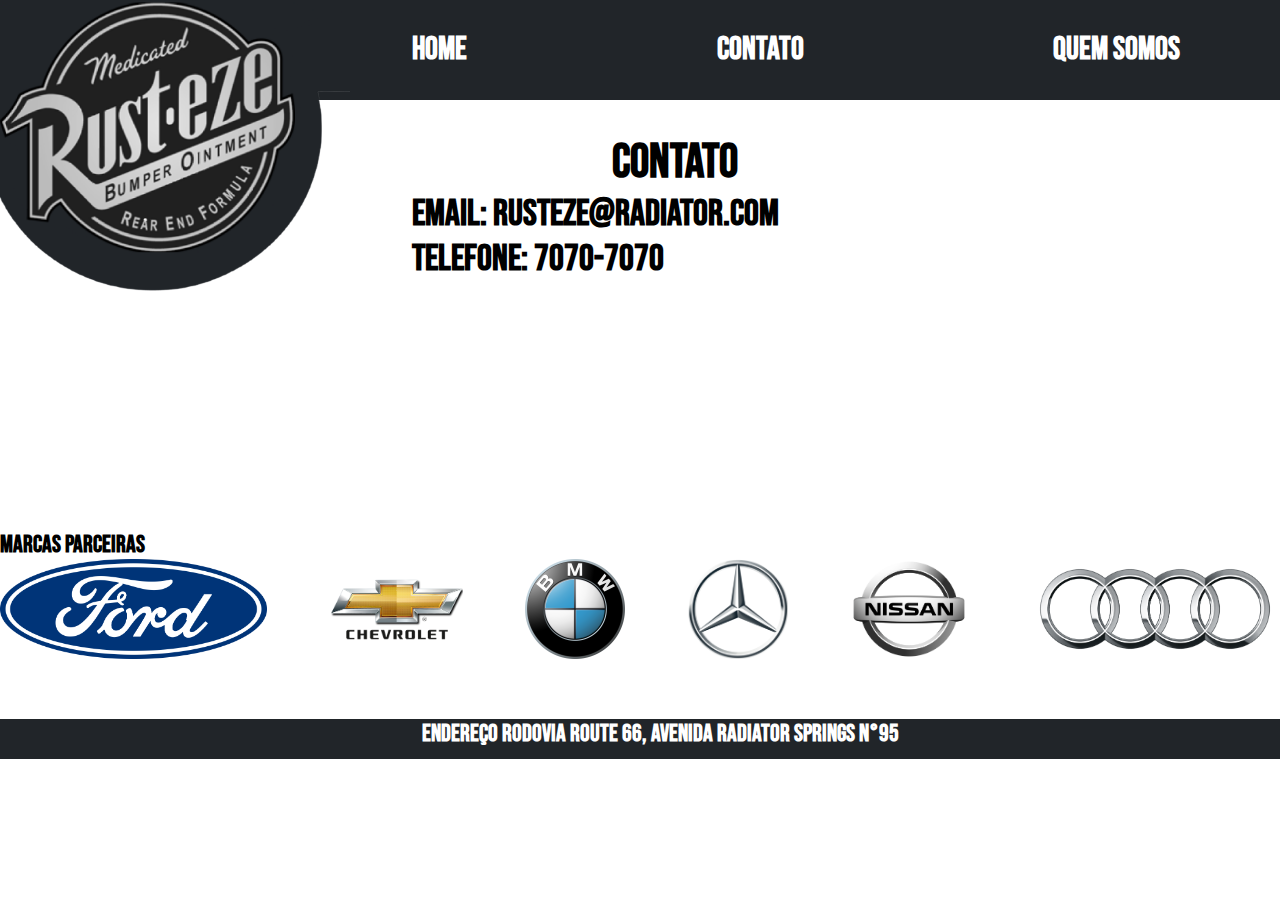
<file: contato.html>
<DOCTYPE html>
    <html lang="pt-br">
        <head>
            <title>Rust-eze - A loja mais renomada da Route 66!</title>
            <meta charset="UTF-8">
            <meta name="viewport" content="width=device-width, initial-scale=1.0">
            <link rel="preconnect" href="https://fonts.googleapis.com">
            <link rel="preconnect" href="https://fonts.gstatic.com" crossorigin>
            <link href="https://fonts.googleapis.com/css2?family=Bebas+Neue&display=swap" rel="stylesheet">
            <link href="css/estilo.css" rel="stylesheet">
            
        </head>
        <body>
            <header>
                
                <h1 class="logo">
                    <a href="index.html" title="Rust-eze - A loja mais renomada da Route 66!">
                        <img src="imagens/logos/logorusteze.png" alt="Rust-eze - A loja mais renomada da Route 66!">
                    </a>
                    <span class="logo-alt">
                        Rust-eze - A loja mais renomada da Route 66!
                    </span>
                
                <nav class="navegacao">
                    <ul>
                        <li><a title="Página Inicial" href="index.html">Home</a></li>
                        <li><a title="Página para contato" href="contato.html">contato</a></li>
                        <li><a title="Conheça-nos"href="quemsomos.html">Quem Somos</a></li>
                    </ul>
                    <h2>Contato</h2>
                    <h3>Email: rusteze@radiator.com</h3>
                    <h3>Telefone: 7070-7070</h3>
                </nav>
                </h1>
                
               
                
        
            </header>
            <main>
                
                <footer>
                <section>
                    
                    <h2>Marcas Parceiras</h2>
                    <section class="logos-rodape">
                   
                        <div class="marcas">
                            <img src="imagens/logos/ford logo.png" alt="Logo Ford">
                        </div>
                        <div class="marcas">
                          
                            <img src="imagens/logos/chevrolet logo.png" alt="Logo Chevrolet">
                        </div>
                        <div class="marcas">
                           
                            <img src="imagens/logos/bmw logo.png" alt="Logo BMW">
                        </div>
                        <div class="marcas">
                          
                            <img src="imagens/logos/mercedes logo.png" alt="Logo Mercedes">
                        </div>
                        <div class="marcas">
                          
                            <img src="imagens/logos/nissan logo.png" alt="Logo Nissan">
                        </div>
                        <div class="marcas">
                            
                            <img src="imagens/logos/audi-logo.png" alt="Logo Audi">
                        </div>
                    </section>
    
                </section>
              
                    
                    
            </section>
            <section class="borda">
            
                    <h2>Endereço Rodovia Route 66, Avenida Radiator Springs N°95</h2>
            </section>
            </footer>
            </main>
    
    
    
        </body>
    </html>
    </DOCTYPE>
</file>
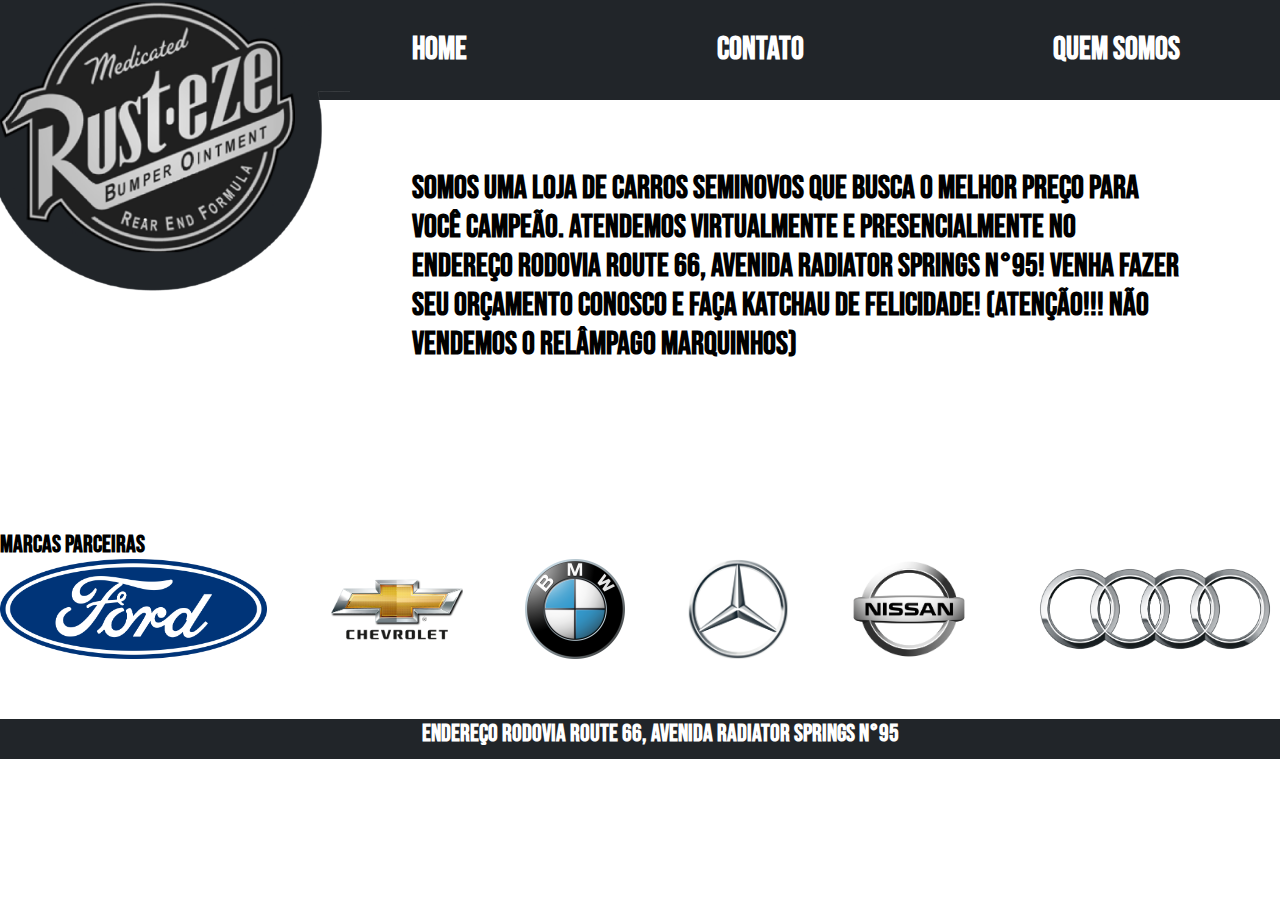
<file: quemsomos.html>
<DOCTYPE html>
    <html lang="pt-br">
        <head>
            <title>Rust-eze - A loja mais renomada da Route 66!</title>
            <meta charset="UTF-8">
            <meta name="viewport" content="width=device-width, initial-scale=1.0">
            <link rel="preconnect" href="https://fonts.googleapis.com">
            <link rel="preconnect" href="https://fonts.gstatic.com" crossorigin>
            <link href="https://fonts.googleapis.com/css2?family=Bebas+Neue&display=swap" rel="stylesheet">
            <link href="css/estilo.css" rel="stylesheet">
            
        </head>
        <body>
            <header>
                
                <h1 class="logo">
                    <a href="index.html" title="Rust-eze - A loja mais renomada da Route 66!">
                        <img src="imagens/logos/logorusteze.png" alt="Rust-eze - A loja mais renomada da Route 66!">
                    </a>
                    <span class="logo-alt">
                        Rust-eze - A loja mais renomada da Route 66!
                    </span>
                
                <nav class="navegacao">
                    <ul>
                        <li><a title="Página Inicial" href="index.html">Home</a></li>
                        <li><a title="Página para contato" href="contato.html">contato</a></li>
                        <li><a title="Conheça-nos"href="quemsomos.html">Quem Somos</a></li>
                    </ul>
                    <selection class="paragrafo">
                    <p>
                        Somos uma loja de carros seminovos que busca o melhor preço para você campeão. Atendemos virtualmente e presencialmente no endereço Rodovia Route 66, Avenida Radiator Springs N°95! Venha fazer seu orçamento conosco e faça KATCHAU de felicidade!
                        (ATENÇÃO!!! NÃO VENDEMOS O RELÂMPAGO MARQUINHOS)



                    </p>
                </selection>
                </nav>
                </h1>
                
               
                
        
            </header>
            <main>
                
                <footer>
                <section>
                    
                    <h2>Marcas Parceiras</h2>
                    <section class="logos-rodape">
                   
                        <div class="marcas">
                            <img src="imagens/logos/ford logo.png" alt="Logo Ford">
                        </div>
                        <div class="marcas">
                          
                            <img src="imagens/logos/chevrolet logo.png" alt="Logo Chevrolet">
                        </div>
                        <div class="marcas">
                           
                            <img src="imagens/logos/bmw logo.png" alt="Logo BMW">
                        </div>
                        <div class="marcas">
                          
                            <img src="imagens/logos/mercedes logo.png" alt="Logo Mercedes">
                        </div>
                        <div class="marcas">
                          
                            <img src="imagens/logos/nissan logo.png" alt="Logo Nissan">
                        </div>
                        <div class="marcas">
                            
                            <img src="imagens/logos/audi-logo.png" alt="Logo Audi">
                        </div>
                    </section>
    
                </section>
              
                    
                    
            </section>
            <section class="borda">
            
                    <h2>Endereço Rodovia Route 66, Avenida Radiator Springs N°95</h2>
            </section>
            </footer>
            </main>
    
    
    
        </body>
    </html>
    </DOCTYPE>
</file>
<file: css/estilo.css>
*,
*::after,
*::before{
    margin:0;
    padding:0;
    box-sizing:border-box;
}
:root{
    --cor-escura:#212529;
    --cor-preta:#000000;
    --fonte: 'Bebas Neue';
}
html{
font-size:62.5%;



}
body{
    font-family: var(--fonte);
    font-size: 1.6rem;

}
img{
max-width: 350px;

}
.container{
    
    
    
}
header{
    height: 330px;
    
    
}
header .logo{
    display: flex;
    width: 100%;
    height: 100px;
    justify-content: space-between;
    background-color: #212529;
   
    
}
header .logo-alt{
    display:none;
}
header .filtragem{
    margin:100px 300px ;
    max-width: 10px;
    display: flex;
    justify-content: space-between;
}
main{
    margin:0;
}
header .navegacao{
width: 60%;
margin-right: 100px;
margin-top: 30px;
}
header .navegacao > ul{
display:flex;
justify-content: space-between;
list-style: none;
align-items: center;
}
header .marcas img{
max-height: 100px;

}
header .navegacao a{
    color:white;


}
header .navegacao > h2{
    margin-top: 65px;
    margin-left:200px;


}
header .navegacao a:hover{
    color: #ced4da;
    border-bottom:.7rem solid #ced4da;
    
}
a{
    text-decoration: none;
}

main .ford,
main .chevrolet,
main .bmw,
main .mercedes,
main .nissan,
main .audi
{
    justify-content: space-between;
    display:flex;
    max-height: 100px;
    max-width: 100px;
    margin-top: 200px;
    

}
main .promocoes
{
    justify-content: space-between;
    display:flex;
    max-height: 100px;
    max-width: 100px;

    

}

main h3{
    margin-top: 20px;
    margin-left: 100px;


}
main .h2{

    


}
footer{
    margin-top: 200px;
    
}
footer .logos-rodape{
    
    display: flex;
    justify-content: space-between;
    margin-bottom: 60px;
}
.logos-rodape img{
    max-height: 100px;
    
}
main .agadois{

}
footer img{
height: 100px;
}
main .promocoes img,
main .ford img,
main .chevrolet img,
main .bmw img,
main .mercedes img,
main .nissan img,
main .audi img{
    padding-left: 20px;
    max-width: 310px;
}
footer .borda{
    background-color: #212529;
    height: 40px;
    display: flex;
    color:white;
    
}
.borda > h2{
    margin-left: 33%;
}
p{
margin-top: 100px;
}
</file>
